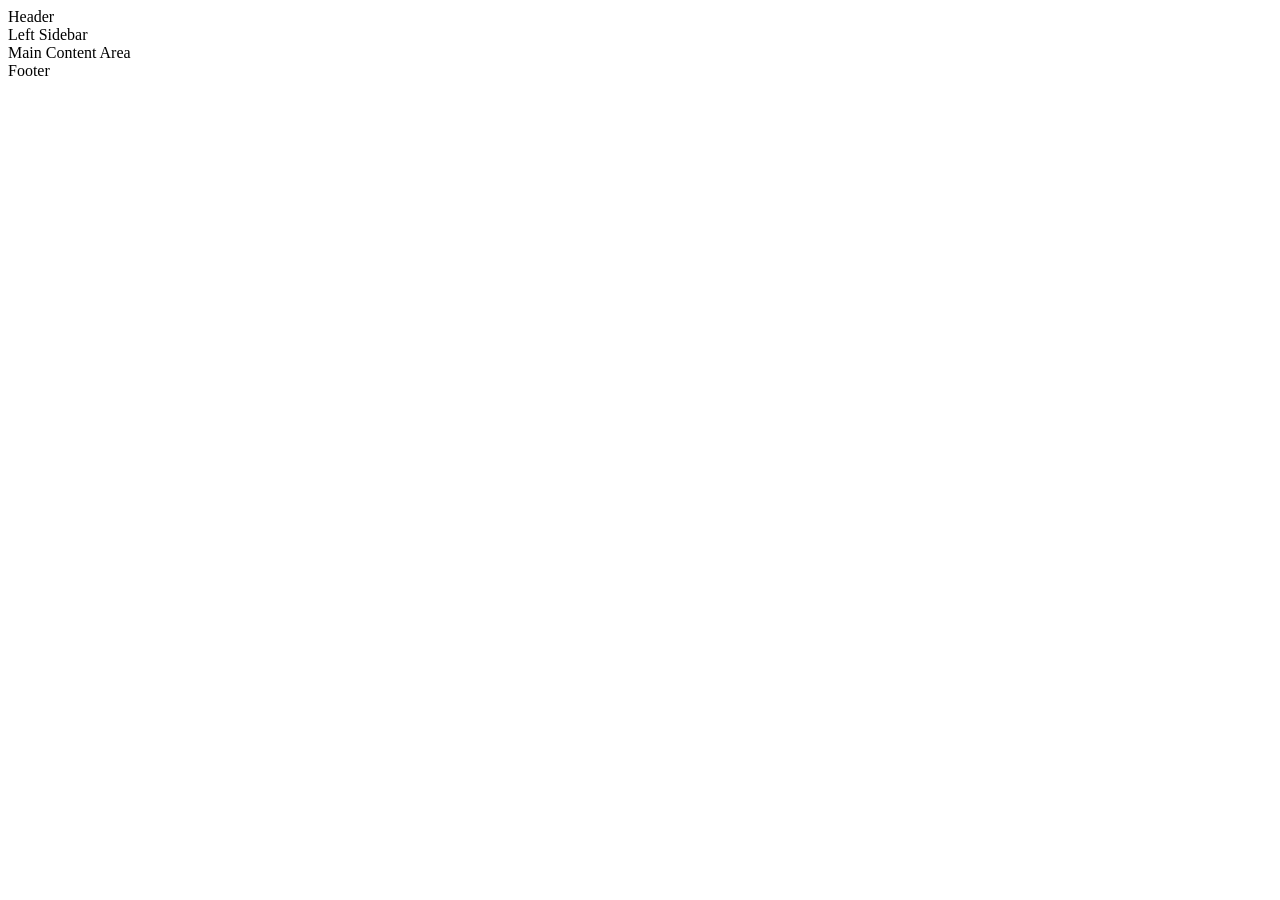
<file: Lab3.html>
<!DOCTYPE html>
<html lang="en-US">
<head>
 <meta charset="utf-8">
 <meta name="viewport" content="width=device-width, initial-scale=1">
 <title>Lab3</title>
</head>
<body>
 <div class="container">
<header><span class="lblPreview">Header</span></header>
<aside class="sidebar-l"><span class="lblPreview">Left
Sidebar</span></aside>
<main><span class="lblPreview">Main Content
Area</span></main>
<footer><span class="lblPreview">Footer</span></footer>
</div>
  </div>
  </div>
</body>
</html>
</file>
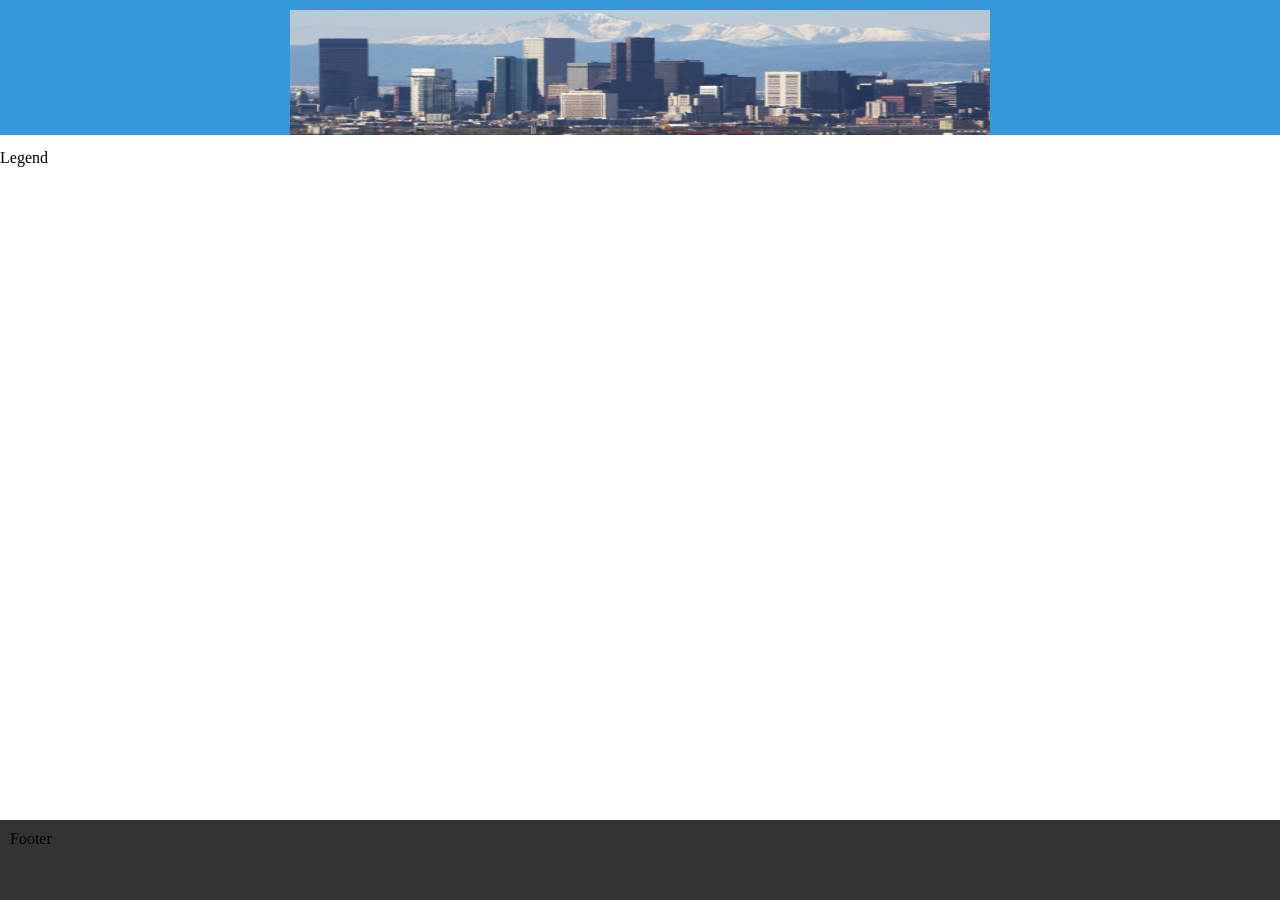
<file: Lab3Final.html>
<!DOCTYPE html>
<html>
<head>
    <meta charset="utf-8" />
    <meta name="viewport" content="width=device-width, initial-scale=1" />
    <title>Lab 3 GIS Applications - Denver</title>
    <link rel="stylesheet" href="grid-style.css" />
    <link rel="stylesheet"
     href="https://js.arcgis.com/5.1/esri/themes/light/main.css" />
    <script type="module" src="https://js.arcgis.com/5.1/"></script>
</head>
<body>
<div class="container">
 <header>
  <img src="denver-skyline.png"
    style="display:block; margin:0 auto;"
    width="700"
    height="125"
    alt="Denver Skyline">
  </header>
  <aside class="sidebar-l">
   <div class="sidebar-l-top">
    <arcgis-layer-list
     reference-element="Lab3GISApplications">
    </arcgis-layer-list>
   </div>

    Legend

   <div class="sidebar-l-bottom">
    <arcgis-legend
     reference-element="Lab3GISApplications">
    </arcgis-legend>
   </div>

   </aside>
    <main>
     <arcgis-map
      item-id="9b2344df19d8419d9f0f8ecd94c4e2f4"
      center="-104.95, 39.75"
      zoom="14"
      id="Lab3GISApplications">
      <arcgis-zoom slot="top-left"></arcgis-zoom>
      <arcgis-popup slot="popup"></arcgis-popup>
     </arcgis-map>
    </main>
    <!-- Footer -->
    <footer>
     <span class="lblPreview">Footer</span>
    </footer>
   </div>
<script type="module">
 const [
  FeatureLayer,
  Graphic,
  GraphicsLayer,
  geometryEngine
  ] = await $arcgis.import([
   "@arcgis/core/layers/FeatureLayer.js",
   "@arcgis/core/Graphic.js",
   "@arcgis/core/layers/GraphicsLayer.js",
   "@arcgis/core/geometry/geometryEngine.js"
]);

const viewElement = document.querySelector("arcgis-map");
await viewElement.viewOnReady();

const map = viewElement.map;
const view = viewElement.view;

const popupComponent =
    viewElement.querySelector("arcgis-popup");

const denver_food_storesLayer = new FeatureLayer({
    portalItem: {
        id: "83d02398245f4eb59e3dc1a281ed0ab4"
    },
    title: "denver_food_stores",
    outFields: ["*"]

});
map.add(denver_food_storesLayer);

const storeGraphicsLayer = new GraphicsLayer({
 title: "Highlighted Stores"
});
map.add(storeGraphicsLayer);

const extentGraphicsLayer = new GraphicsLayer({
 title: "Query Bounding Box"
});
map.add(extentGraphicsLayer);

await popupComponent.componentOnReady();

viewElement.addEventListener("arcgisViewClick", async (event) => {
 const { mapPoint } = event.detail;
  storeGraphicsLayer.removeAll();
  extentGraphicsLayer.removeAll();

  const queryExtent = view.extent.clone();

  const extentGraphic = new Graphic({
        geometry: queryExtent,
        symbol: {
         type: "simple-fill",
         color: [51, 51, 204, 0.2],
         style: "solid",
         outline: {
          color: "blue",
          width: 2}
    }
    });

    extentGraphicsLayer.add(extentGraphic);
    const query = denver_food_storesLayer.createQuery();
    query.geometry = queryExtent;
    query.spatialRelationship = "intersects";
    query.returnGeometry = true;
    query.outFields = ["*"];
    let names = "";
    let minDist = Infinity;
    let nearest = "";
    try {
     const results = await denver_food_storesLayer.queryFeatures(query);
     console.log(
      "Found " + results.features.length +
      " cities within the bounding box."
        );

        results.features.forEach((feature) => {
            const highlightedFeature = new Graphic({
             geometry: feature.geometry,
             attributes: feature.attributes,
              symbol: {
              type: "simple-marker",
              color: "red",
              size: "10px",
              outline: {
               color: "white",
               width: 1}
             }
            });
            storeGraphicsLayer.add(highlightedFeature);
            const featureName =
            feature.attributes["name"];
            names += featureName + ", ";
            console.log("Feature name: " + featureName);
            const dist = geometryEngine.distance(
             mapPoint,
             feature.geometry,
             "miles"
            );
            if (dist !== null && dist < minDist) {
                minDist = dist;
                nearest = featureName;}
        });
        names = names.slice(0, -2);
        console.log("Names of features found: " + names);
        popupComponent.location = mapPoint;
        popupComponent.heading = "Nearest Food Store";
        if (nearest !== "") {
            popupComponent.content =
                `Nearest Food Store found: ${nearest} ` +
                `(${minDist.toFixed(2)} miles)`;
        } else {
            popupComponent.content =
                "No Food Stores found within the bounding box.";
        }
        popupComponent.open = true;} 
        catch (error) {
        console.error("Query failed: ", error);}
});
</script>
</body>
</html>
</file>
<file: grid-style.css>
html,
body {
  height: 100%;
  margin: 0;
  padding: 0;
}

.container {
  display: grid;
  min-height: 100vh;
  gap: 10px;
  grid-template-columns: 350px 1fr;
  grid-template-rows: 135px 500px 1fr 80px;
  grid-template-areas:
    "hd hd"
    "sd-l-top main"
    "sd-1-bottom main"
    "ft ft";
}

@media (max-width: 768px) {
  .container {
    grid-template-columns: 1fr;
    grid-template-rows: auto;
    grid-template-areas:
      "hd"
      "sd-l-top"
      "sd-1-bottom"
      "main"
      "ft";
  }
}

header {
  grid-area: hd;
  background: #3498db;
  padding: 10px;
}

main {
  grid-area: main;
  background: #ffffff;
  padding: 10px;
}

.sidebar-l-top {
  grid-area: sd-l-top;
  background: #ffffff;
  padding: 2px;
  overflow-y: auto;
}

.sidebar-l-bottom {
  grid-area: sd-1-bottom;
  background: #ffffff;
  padding: 2px;
  overflow-y: auto;
}

footer {
  grid-area: ft;
  background: #333333;
  padding: 10px;
}
</file>
